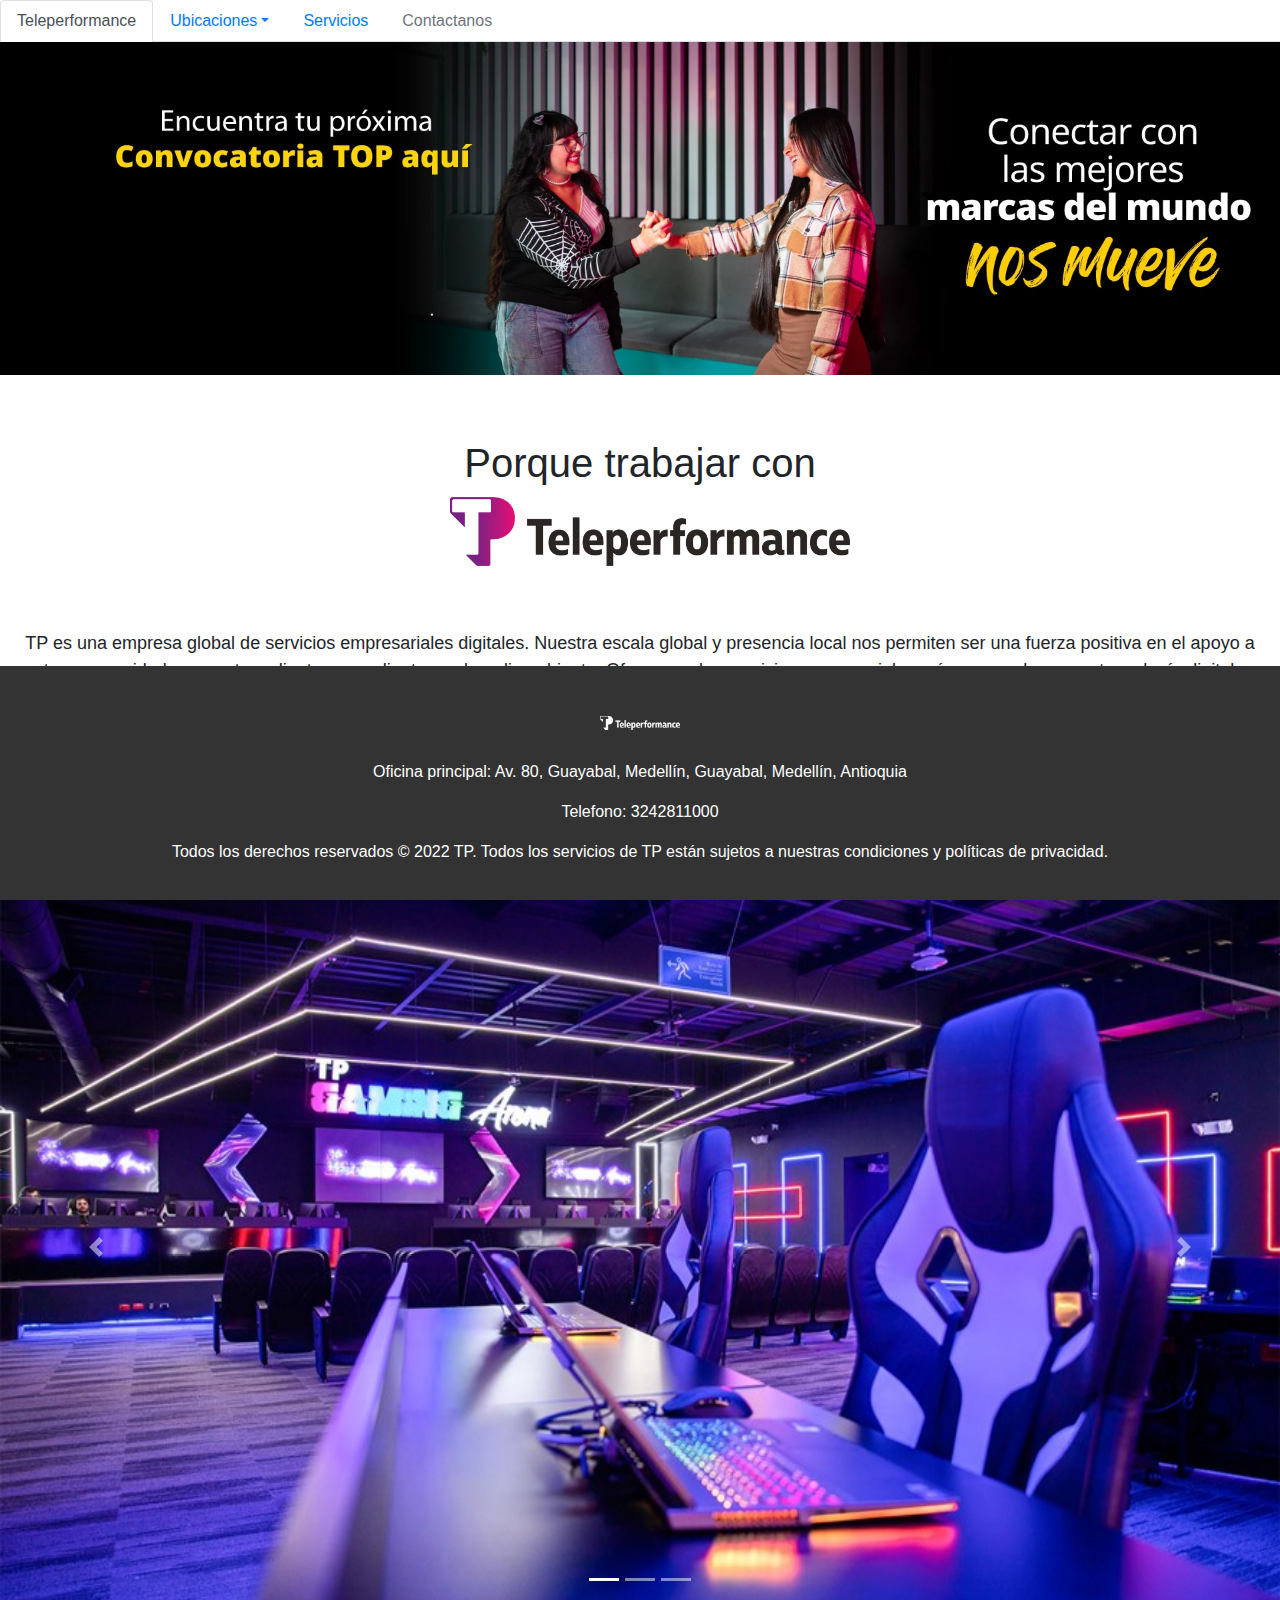
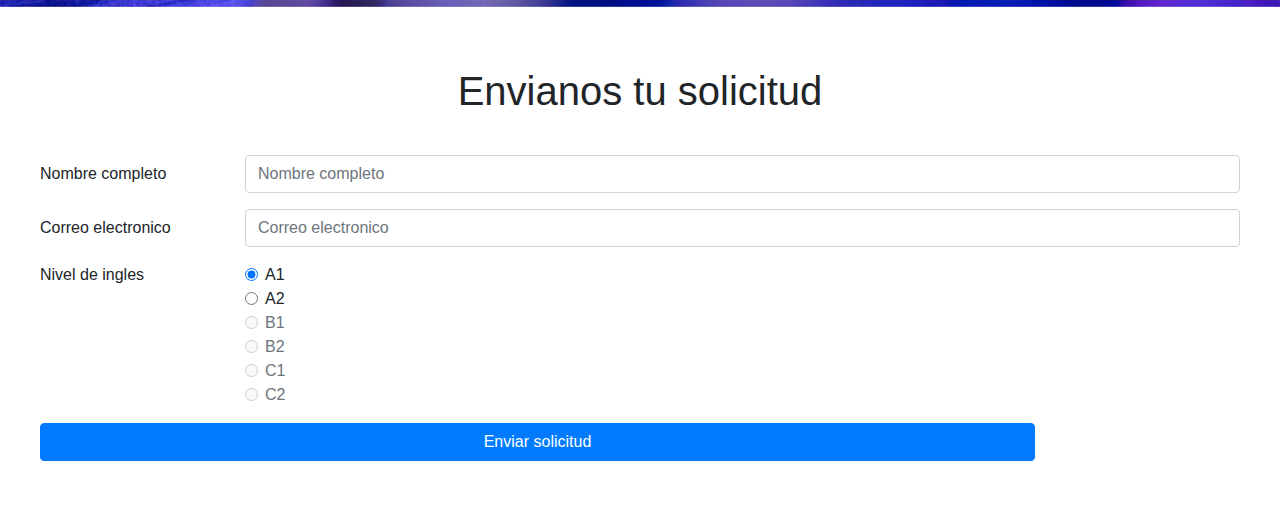
<file: index.html>
<!DOCTYPE html>
<html lang="en">
<head>
    <meta charset="UTF-8">
    <meta name="viewport" content="width=device-width, initial-scale=1.0">
    <title>Diseño de una pagina web para un producto o servicio</title>
    <link rel="stylesheet" href="https://cdn.jsdelivr.net/npm/bootstrap@4.1.3/dist/css/bootstrap.min.css" integrity="sha384-MCw98/SFnGE8fJT3GXwEOngsV7Zt27NXFoaoApmYm81iuXoPkFOJwJ8ERdknLPMO" crossorigin="anonymous">
    <link rel="stylesheet" href="style.css">
    <link rel="stylesheet" href="estilos-moviles.css" media="(max-width: 1500px)">
    <link href="https://stackpath.bootstrapcdn.com/bootstrap/4.5.2/css/bootstrap.min.css" rel="stylesheet">

  <script src="https://code.jquery.com/jquery-3.5.1.slim.min.js"></script>

  <script src="https://stackpath.bootstrapcdn.com/bootstrap/4.5.2/js/bootstrap.bundle.min.js"></script>

</head>
<body>
 <header>
    <ul class="nav nav-tabs">
        <li class="nav-item">
          <a class="nav-link active" href="#" >Teleperformance</a>
        </li>
        <li class="nav-item dropdown">
          <a class="nav-link dropdown-toggle" data-toggle="dropdown" href="#" role="button" aria-haspopup="true" aria-expanded="false">Ubicaciones</a>
          <div class="dropdown-menu">
            <a class="dropdown-item" href="#">Porque tp?   </a>
            <a class="dropdown-item" href="#">Servicios </a>
          </div>
        </li>
        <li class="nav-item">
          <a class="nav-link" href="#">Servicios</a>
        </li>
        <li class="nav-item">
          <a class="nav-link disabled" href="#">Contactanos</a>
        </li>
      </ul>
 </header>
    <main>
        <div class="convocatoria">
            <img src="./img/banner-tp-jobs_nos-mueve_col.jpg" alt="Convocatorias para teleperformance">
        </div>
        <section class="aboutus">
            <h1>Porque trabajar con </h1> 
            <img src="img/tp-main-logo-svg.png" alt="logo tp">
        </section>
        <div class="clase">
        <p>TP es una empresa global de servicios empresariales digitales. Nuestra escala global y presencia local nos permiten ser una fuerza positiva en el apoyo a nuestras comunidades, nuestros clientes, sus clientes y el medioambiente. Ofrecemos los servicios empresariales más avanzados y con tecnología digital para ayudar a las mejores marcas del mundo a optimizar sus negocios de manera significativa y sostenible.</p>
    </div>

    <div class="oficinas">
        <h1>Nuestras oficinas</h1>
    </div>
    <div id="carouselExampleIndicators" class="carousel slide" data-ride="carousel">
        <ol class="carousel-indicators">
          <li data-target="#carouselExampleIndicators" data-slide-to="0" class="active"></li>
          <li data-target="#carouselExampleIndicators" data-slide-to="1"></li>
          <li data-target="#carouselExampleIndicators" data-slide-to="2"></li>
        </ol>
        <div class="carousel-inner">
          <div class="carousel-item active">
            <img class="d-block w-100" src="img/5.jpg" alt="First slide">
          </div>
          <div class="carousel-item">
            <img class="d-block w-100" src="img/fotosite_1.jpg" alt="Second slide">
          </div>
        </div>
        <a class="carousel-control-prev" href="#carouselExampleIndicators" role="button" data-slide="prev">
          <span class="carousel-control-prev-icon" aria-hidden="true"></span>
          <span class="sr-only">Previous</span>
        </a>
        <a class="carousel-control-next" href="#carouselExampleIndicators" role="button" data-slide="next">
          <span class="carousel-control-next-icon" aria-hidden="true"></span>
          <span class="sr-only">Next</span>
        </a>
      </div>
    

        <div class="solicitud">
            <h1>Envianos tu solicitud</h1>
        </div>
        <div class="formulario">
            <form>
                <div class="form-group row">
                  <label for="inputEmail3" class="col-sm-2 col-form-label">Nombre completo</label>
                  <div class="col-sm-10">
                    <input type="text" class="form-control" id="inputEmail3" placeholder="Nombre completo" required>
                  </div>
                </div>
                <div class="form-group row">
                  <label for="inputPassword3" class="col-sm-2 col-form-label">Correo electronico</label>
                  <div class="col-sm-10">
                    <input type="email" class="form-control" id="inputPassword3" placeholder="Correo electronico" required>
                  </div>
                </div>
                <fieldset class="form-group">
                  <div class="row">
                    <legend class="col-form-label col-sm-2 pt-0">Nivel de ingles</legend>
                    <div class="col-sm-10">
                      <div class="form-check">
                        <input class="form-check-input" type="radio" name="gridRadios" id="gridRadios1" value="option1" checked>
                        <label class="form-check-label" for="gridRadios1">
                          A1
                        </label>
                      </div>
                      <div class="form-check">
                        <input class="form-check-input" type="radio" name="gridRadios" id="gridRadios2" value="option2">
                        <label class="form-check-label" for="gridRadios2">
                          A2
                        </label>
                      </div>
                      <div class="form-check disabled">
                        <input class="form-check-input" type="radio" name="gridRadios" id="gridRadios3" value="option3" disabled>
                        <label class="form-check-label" for="gridRadios3">
                          B1
                        </label>
                      </div>
                      <div class="form-check disabled">
                        <input class="form-check-input" type="radio" name="gridRadios" id="gridRadios3" value="option3" disabled>
                        <label class="form-check-label" for="gridRadios3">
                          B2
                        </label>
                      </div>
                      <div class="form-check disabled">
                        <input class="form-check-input" type="radio" name="gridRadios" id="gridRadios3" value="option3" disabled>
                        <label class="form-check-label" for="gridRadios3">
                          C1
                        </label>
                      </div>
                      <div class="form-check disabled">
                        <input class="form-check-input" type="radio" name="gridRadios" id="gridRadios3" value="option3" disabled>
                        <label class="form-check-label" for="gridRadios3">
                          C2
                        </label>
                      </div>
                    </div>
                  </div>
                </fieldset>
                <div class="form-group row">
                  <div class="col-sm-10">
                    <button type="submit" class="btn btn-primary">Enviar solicitud</button>
                  </div>
                </div>
              </form>
        </div>
    </main>
    <footer>
        <img src="img/tp-main-logo-white.png" alt="logo de tp blanco si sabe">
        <p>Oficina principal: Av. 80, Guayabal, Medellín, Guayabal, Medellín, Antioquia</p>
        <p>Telefono: 3242811000</p>
        <p>Todos los derechos reservados © 2022 TP. Todos los servicios de TP están sujetos a nuestras condiciones y políticas de privacidad.</p>
    </footer>
</body>
</html>
</file>
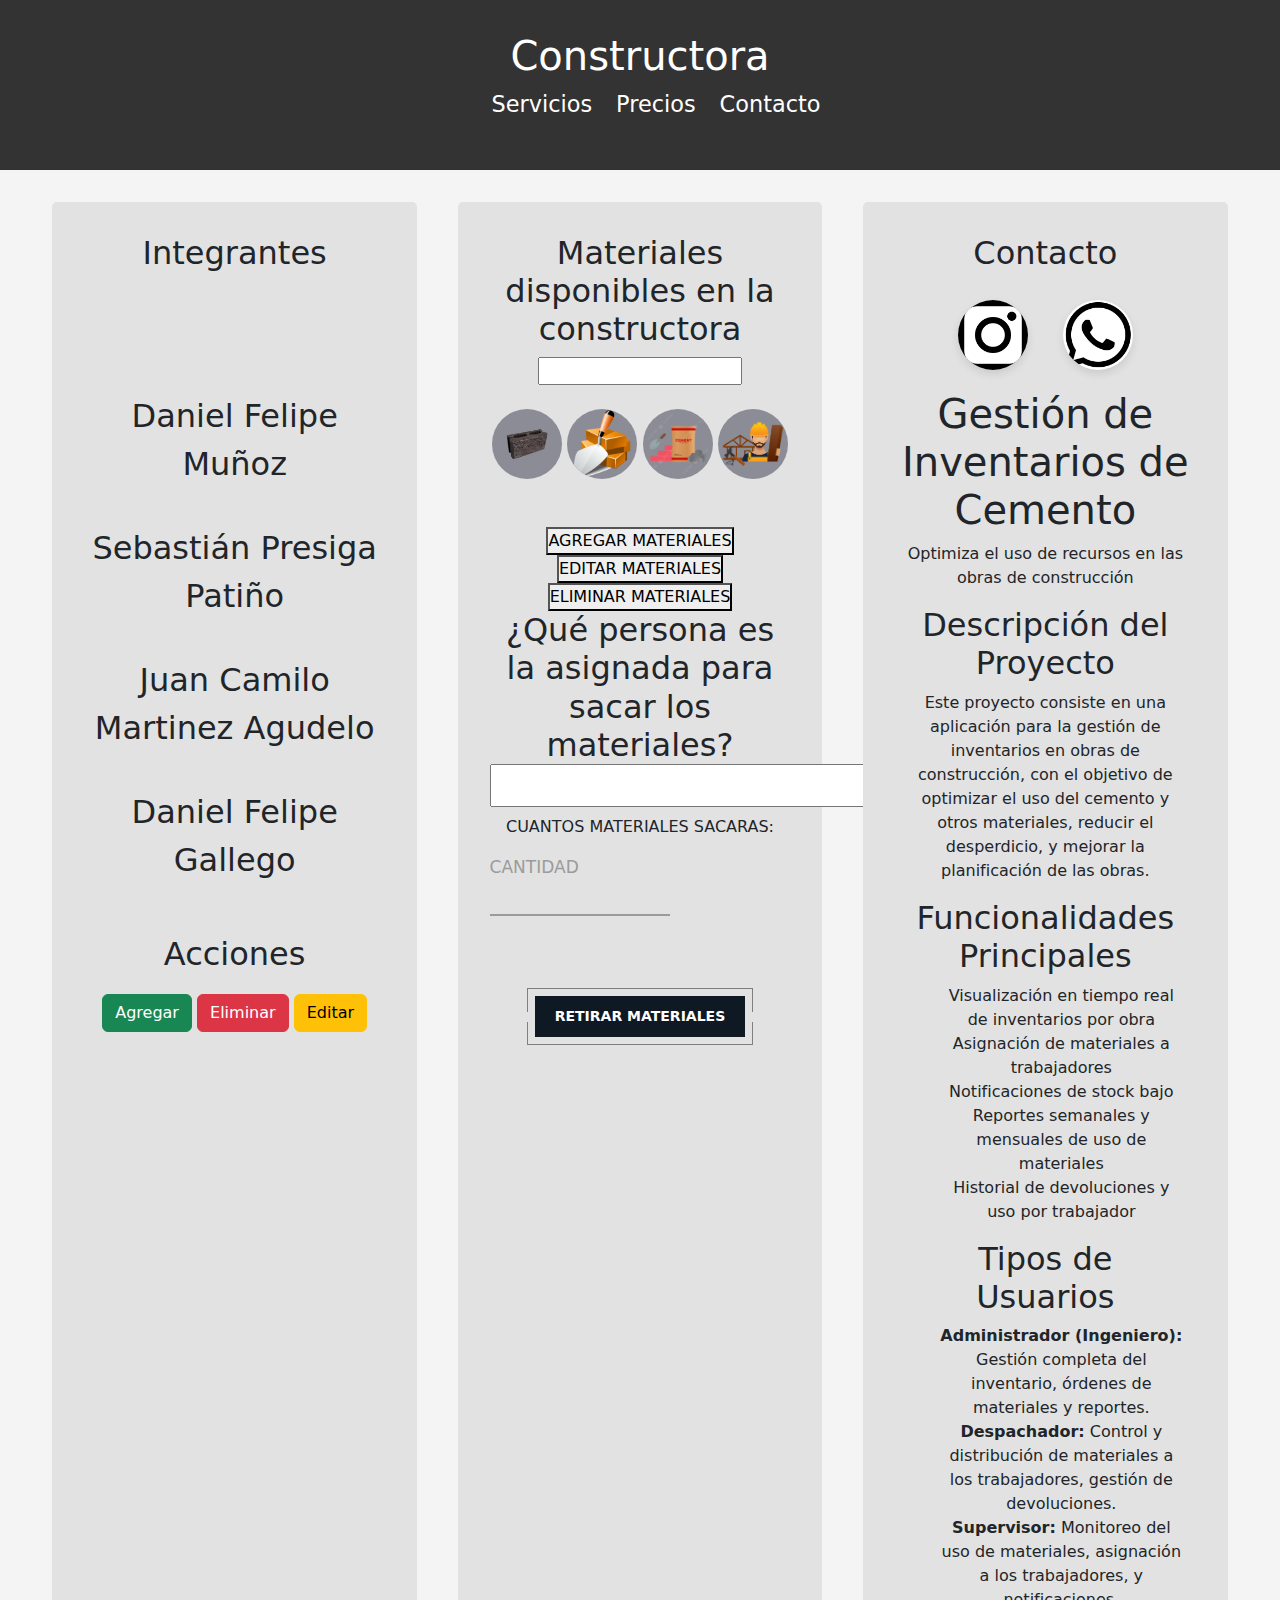
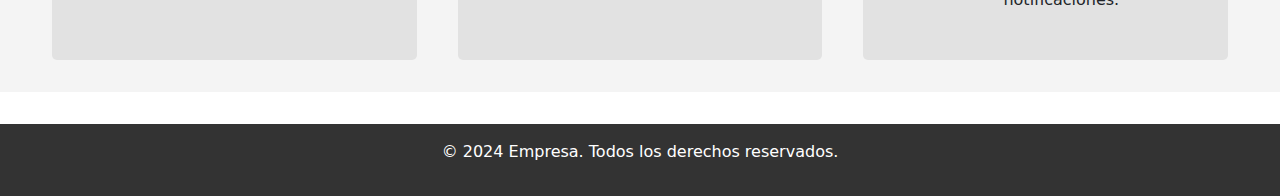
<file: Proyecto_Integrador-master/index.html>
<!DOCTYPE html>
<html lang="es">

<head>
    <meta charset="UTF-8">
    <meta name="viewport" content="width=device-width, initial-scale=1.0">
    <title>Plantilla Base pw</title>
    <link rel="stylesheet" href="plan.css">
    <link rel="stylesheet" href="plans.css">
    <link href="https://cdn.jsdelivr.net/npm/bootstrap@5.3.3/dist/css/bootstrap.min.css" rel="stylesheet" integrity="sha384-QWTKZyjpPEjISv5WaRU9OFeRpok6YctnYmDr5pNlyT2bRjXh0JMhjY6hW+ALEwIH" crossorigin="anonymous">

</head>
<body>
    <header>
        <h1>Constructora</h1>
        <nav>
            <ul>
                <li><a href="#servicios">Servicios</a></li>


                <li><a href="#precios">Precios</a></li>


                <li><a href="#contacto">Contacto</a></li>

            </ul>
        </nav>
    </header>
    <main>
        <section class="contenedor">
            <div class="columna">
                <h2 id="servicios">Integrantes</h2>
                <div class="nombres">
                  <p id="integrante1">Daniel Felipe Muñoz</p>
                  <p id="integrante2">Sebastián Presiga Patiño</p>
                  <p id="integrante3">Juan Camilo Martinez Agudelo</p>
                  <p id="integrante4">Daniel Felipe Gallego</p>
                </div>
            <div>
                <p class="nombress">Acciones</p>
                <button type="button" class="btn btn-success" onclick="agregar()">Agregar</button>
                <button type="button" class="btn btn-danger" onclick="eliminar()">Eliminar</button>
                     <button type="button" class="btn btn-warning" onclick="editar()">Editar</button>
        </div>  
            </div>
            <div class="columna">
                <h2 id="precios">Materiales disponibles en la constructora</h2>
            
                <input list="materials" id="materialInput">
                <datalist id="materials">
                    <option value="Cemento"></option>
                    <option value="Granito"></option>
                    <option value="Mármol"></option>
                    <option value="Arenisca"></option>
                    <option value="Arena"></option>
                    <option value="Grava"></option>
                    <option value="Vidrio"></option>
                </datalist>
            
                <br><br>
            
                <img src="./imagenes/BLOQUE-15-ABUJARDADO-NEGRO-HUMO-14x19x39.png" alt="imagen1"  class="materiales">
                <img src="./imagenes/Materiales.png" alt="imagen2" class="materiales">
                <img src="./imagenes/pngtree-building-materials-png-image_8745377.png" alt="imagen3" class="materiales">
                <img src="./imagenes/pngwing.com_.png" alt="imagen4" class="materiales"> 
                <br> <br> <br>
                <button onclick="agregarMaterial()">AGREGAR MATERIALES</button>
                <button onclick="editarMaterial()">EDITAR MATERIALES</button>
                <button onclick="eliminarMaterial()">ELIMINAR MATERIALES</button>
                <h2>¿Qué persona es la asignada para sacar los materiales? 
                    <input list="encargado" id="encargadoInput">
                </h2>
                <datalist id="encargado">
                    <option value="Sebastian Presiga Patiño"></option>
                    <option value="Juan Camilo Martinez Agudelo"></option>
                    <option value="Daniel Felipe Muñoz Gómez"></option>
                    <option value="Compañero Nuevo"></option>
                </datalist>    
            <p>CUANTOS MATERIALES SACARAS:</p>
            <div class="form__group field">
                <input type="input" class="form__field" placeholder="Name" required="">
                <label for="name" class="form__label">CANTIDAD</label>
            </div> 
            <br> <br> <br> 
            <button class="button" onclick="retirar()">
                <span class="button_lg">
                    <span class="button_sl"></span>
                    <span class="button_text">Retirar Materiales</span>
                </span>
            </button>
            </div>
            <div class="columna">
                <h2 id="contacto">Contacto</h2>
                <div class="logos">
                    <span>
                        <a href="https://www.instagram.com" target="_blank">
                          <img src="imagenes/logotipo-de-instagram.png" alt="logo de instagram" class="hola">
                        </a>
                      </span>
                      <span>
                        <a href="https://www.whatsapp.com" target="_blank">
                          <img src="imagenes/whatsapp.png" alt="logo de whatsapp" class="hola">
                        </a>
                      </span>                      
            </div>
            
                <h1>Gestión de Inventarios de Cemento</h1>
                <p>Optimiza el uso de recursos en las obras de construcción</p>
    </header>
        <div class="container">
            <div class="section">
                <h2>Descripción del Proyecto</h2>
                <p>Este proyecto consiste en una aplicación para la gestión de inventarios en obras de construcción, con el objetivo de optimizar el uso del cemento y otros materiales, reducir el desperdicio, y mejorar la planificación de las obras.</p>
            </div>
        
            <div class="section">
                <h2>Funcionalidades Principales</h2>
                <ul>
                    <li>Visualización en tiempo real de inventarios por obra</li>
                    <li>Asignación de materiales a trabajadores</li>
                    <li>Notificaciones de stock bajo</li>
                    <li>Reportes semanales y mensuales de uso de materiales</li>
                    <li>Historial de devoluciones y uso por trabajador</li>
                </ul>
            </div>
        
            <div class="section">
                <h2>Tipos de Usuarios</h2>
                <ul>
                    <li><strong>Administrador (Ingeniero):</strong> Gestión completa del inventario, órdenes de materiales y reportes.</li>
                    <li><strong>Despachador:</strong> Control y distribución de materiales a los trabajadores, gestión de devoluciones.</li>
                    <li><strong>Supervisor:</strong> Monitoreo del uso de materiales, asignación a los trabajadores, y notificaciones.</li>
                </ul>
            </div>
        </div>
            </div>
        </section> 
    </main>

    <footer>
        <p>&copy; 2024 Empresa. Todos los derechos reservados.</p>
    </footer> 
    <script src="main.js"></script>
    <script src="materiales.js"></script>
</body>
</html>
</file>
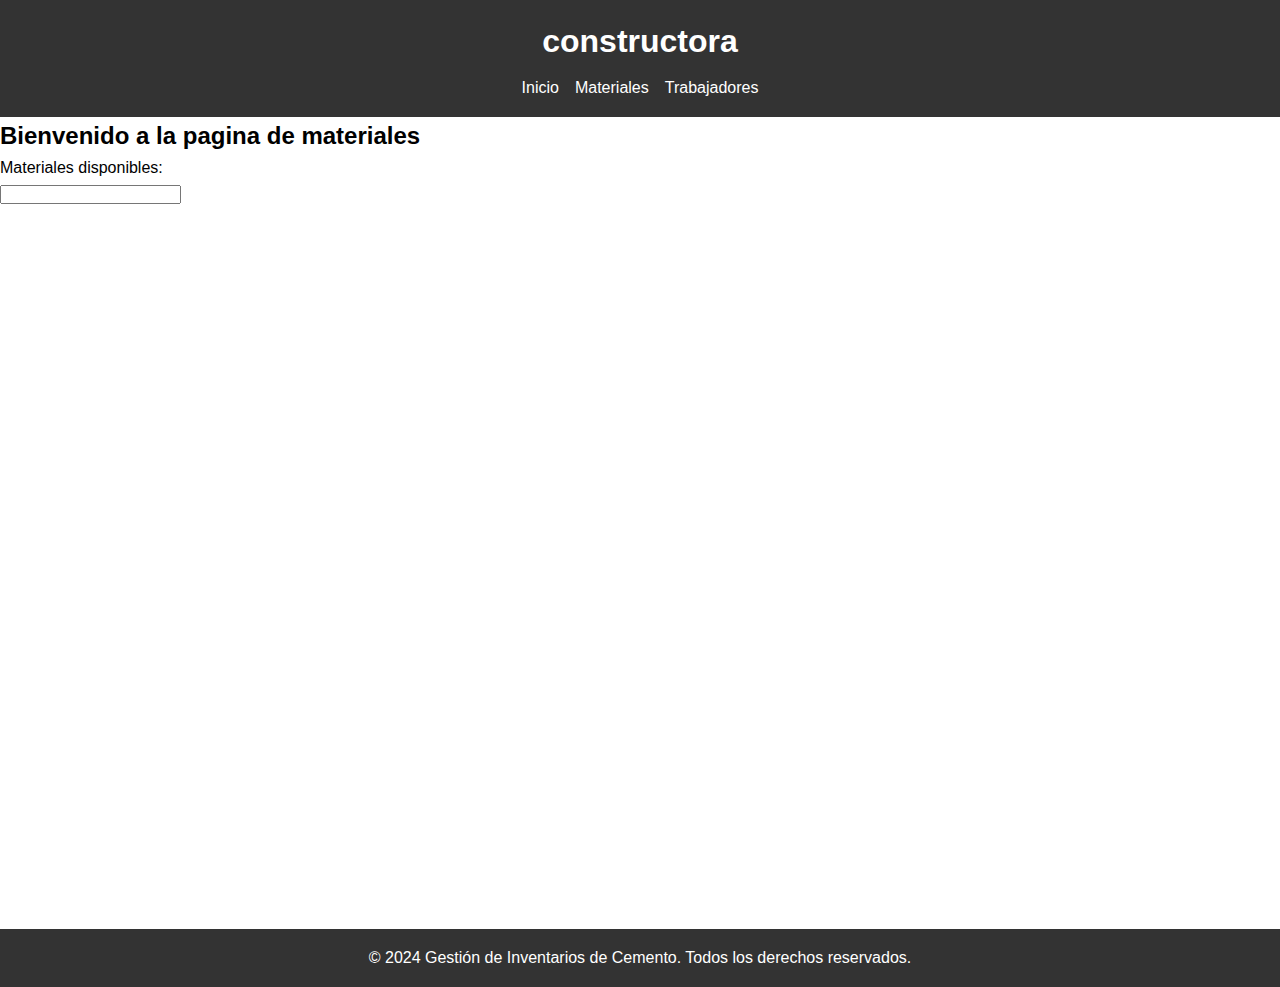
<file: Proyecto_Integrador-master/materiales.html>
<!DOCTYPE html>
<html lang="en">
<head>
    <meta charset="UTF-8">
    <meta name="viewport" content="width=device-width, initial-scale=1.0">
    <link rel="stylesheet" href="plan.css">
    <title>Materiales</title>
</head>
<body>
    <header>
        <h1>constructora </h1>
        <nav>
            <ul>
                <li><a href="/Proyecto_Integrador-master/index.html">Inicio</a></li>
    
    
                <li><a href="/Proyecto_Integrador-master/materiales.html">Materiales</a></li>
    
    
                <li><a href="/Proyecto_Integrador-master/trabajadores.html">Trabajadores</a></li>
    
            </ul>
        </nav>
    </header>
    <div class="container">
   <h2>Bienvenido a la pagina de materiales</h2> 
    <p>Materiales disponibles:</p>
   <input list="materials"></h2>
    <datalist id="materials">
    <datalist id="materials">
        <option value="Cemento"></option>
        <option value="granito"></option> 
        <option value="mármol"></option>
        <option value="arenisca"></option>
        <option value="arena"></option>
        <option value="grava"></option>
        <option value="vidria"></option>
    </datalist> 
</div>
<br><br><br><br><br><br><br><br><br><br><br><br><br><br><br><br><br><br><br><br><br><br><br><br><br><br><br>
<footer>
    <p>© 2024 Gestión de Inventarios de Cemento. Todos los derechos reservados.</p>
</footer>
</body>
</html>
</file>
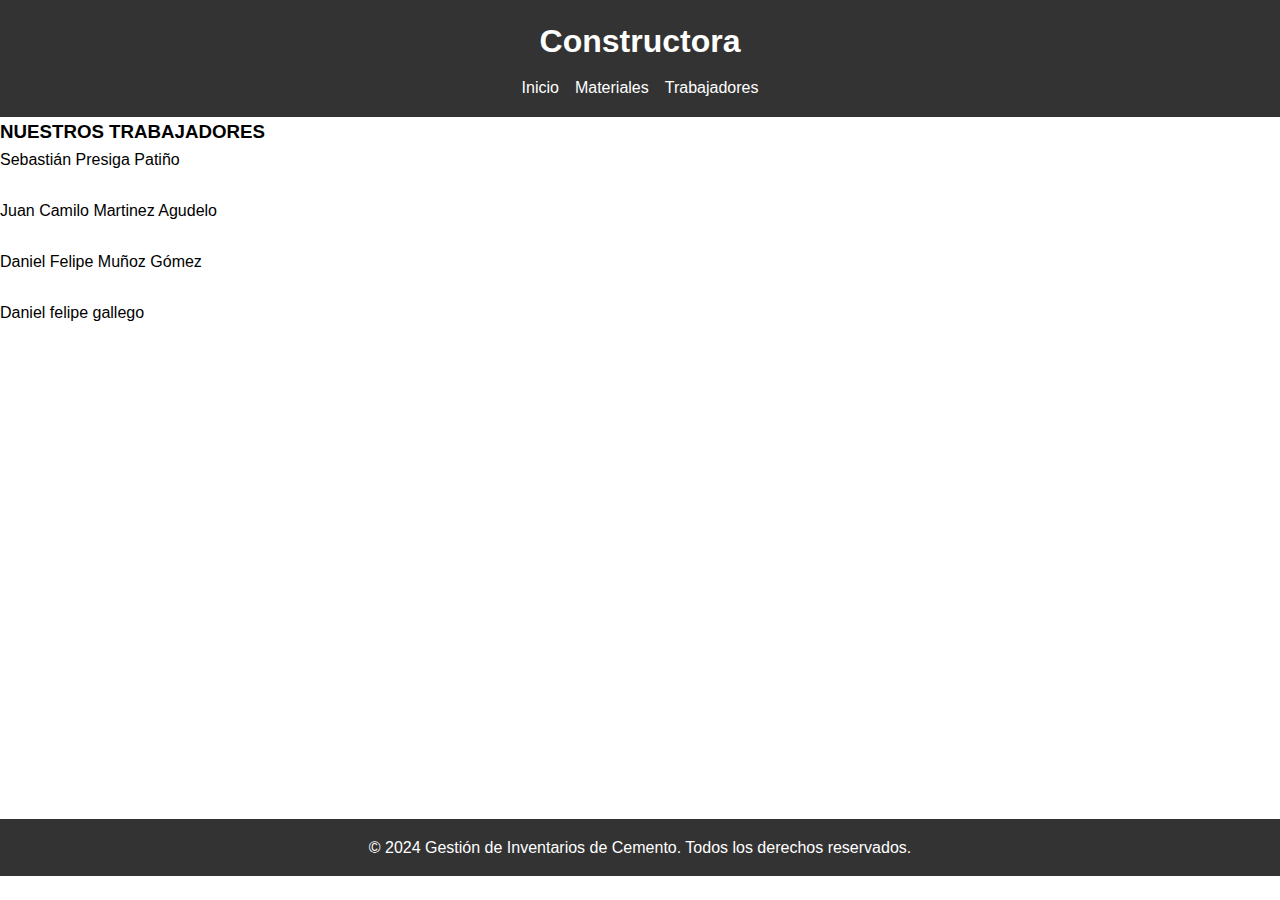
<file: Proyecto_Integrador-master/trabajadores.html>
<!DOCTYPE html>
<html lang="en">
<head>
    <meta charset="UTF-8">
    <meta name="viewport" content="width=device-width, initial-scale=1.0">
    <link rel="stylesheet" href="plan.css">
    <title>Trabajadores</title>
</head>
<header>
    <h1>Constructora </h1>
    <nav>
        <ul>
            <li><a href="/Proyecto_Integrador-master/index.html">Inicio</a></li>


            <li><a href="/Proyecto_Integrador-master/materiales.html">Materiales</a></li>


            <li><a href="/Proyecto_Integrador-master/trabajadores.html">Trabajadores</a></li>

        </ul>
    </nav>
</header>
<body>
    <h3>NUESTROS TRABAJADORES</h3>
    <p>Sebastián Presiga Patiño </p>
    <br>
    <p>Juan Camilo Martinez Agudelo</p>
    <br>
    <p>Daniel Felipe Muñoz Gómez</p>
    <br>
    <p>Daniel felipe gallego</p>
    <br><br><br><br><br><br><br><br><br><br><br><br><br><br><br><br><br><br>
    <footer>
        <p>© 2024 Gestión de Inventarios de Cemento. Todos los derechos reservados.</p>
    </footer>
</body>
</html>
</file>
<file: style.css>
.aboutus {
    display: flex;
    justify-content: center;
    align-items: center;
    margin: 5%;
}

.aboutus h1 {
    margin: 0;
    font-family: Verdana, Geneva, Tahoma, sans-serif;
}

.aboutus img {
    width: 400px;
    height: auto;
    margin-left: 20px;
}

.clase p {
    margin-top: 20px;
    font-family: Arial, Helvetica, sans-serif;
    font-size: 18px;
   align-items: center;
   text-align: center;
}

.formulario {
    padding: 50px;
    margin: 20px;
}

.solicitud {
    margin-top: 60px;
    font-family: Verdana, Geneva, Tahoma, sans-serif;
    font-size: 20px;
    align-items: center;
    text-align: center;

}

footer {
    background-color: #333333;
    color: #FFFFFF;
    margin: 0;
    padding: 10px;
    width: 101%; 
    position: relative;
    bottom: 0; 
}

footer p {
    text-align: center;
    justify-content: center;
}

footer img {
    width: 200px;
    height: auto;
    margin: 20px;
    padding: 10px;
}

.oficinas {
    display: flex;
    justify-content: center;
    align-items: center;
    margin: 5%;
}

.oficinas h1 {
    margin: 0;
    font-family: Verdana, Geneva, Tahoma, sans-serif;
}

.oficinas img {
    width: 400px;
    height: auto;
    margin-left: 20px;
}
</file>
<file: estilos-moviles.css>
body {
    font-family: Arial, sans-serif;
}


img {
    max-width: 100%;
    height: auto;
}

nav {
    padding: 10px 0;
}

.nav-tabs {
    padding-left: 0;
    text-align: center;
}

.nav-item {
    margin-bottom: 10px;
}


.convocatoria img {
    width: 100%; 
    height: auto;
}


.aboutus {
    display: flex;
    flex-direction: column;
    align-items: center;
    text-align: center;
}

.aboutus h1 {
    margin-bottom: 10px;
}


.carousel-inner img {
    max-width: 100%;
    height: auto;
}


.formulario {
    padding: 20px;
}

.form-group {
    margin-bottom: 1.5rem;
}

button {
    width: 100%;
}



footer {
    text-align: center;
    padding: 20px;
    background-color: #333;
    color: white;
}


footer img {
    width: 100px;
    height: auto;
}


@media (max-width: 768px) {
    footer {
        position: relative; 
        width: 100%;
        padding: 10px;
        bottom: auto; /* Asegura que el footer no se quede pegado al fondo */
    }
}


@media (min-width: 769px) {
    footer {
        position: fixed; 
        bottom: 0;
        width: 100%;
    }
}
</file>
<file: Proyecto_Integrador-master/plan.css>
*{
    margin: 0;
    padding: 0;
    box-sizing: border-box;
}

body {
    font-family: Arial, sans-serif;
    line-height: 1.6;
}


header {
    background-color: #333;
    color: #fff;
    padding: 1rem;
    text-align: center;
}

header h1 {
    margin-bottom: 0.5rem;
}

nav ul {
    list-style: none;
    display: flex;
    justify-content: center;
    gap: 1rem;
}

nav a {
    color: #fff;
    text-decoration: none;
}

nav a:hover {
    text-decoration: underline;
}

/* Main */
.contenedor {
    display: flex;
    justify-content: space-around;
    padding: 2rem;
    background-color: #f4f4f4;
}

.nombres {
  display: flex;
  flex-direction: column;
  font-size: 1.5rem;
  margin-top: 40%;
  justify-content: center;
  gap: 20px; /* Espacio entre los nombres */
  animation: fadeInUp 0.8s ease-in-out;
}

.nombress{
  display: flex;
  flex-direction: column;
  font-size: 1.5rem;
  margin-top: 10%;
  justify-content: center;
  gap: 20px; /* Espacio entre los nombres */
  animation: fadeInUp 0.8s ease-in-out;
}

/* Definimos la animación */
@keyframes fadeInUp {
  0% {
      opacity: 0;
      transform: translateY(20px); /* Los elementos suben desde 20px */
  }
  100% {
      opacity: 1;
      transform: translateY(0);
  }
}

.columna {
    background-color: #e2e2e2;
    padding: 1rem;
    border-radius: 5px;
    width: 30%;
    text-align: center;
}
    .columna .materiales {
      width: 70px;
      height: 70px;
      border-radius: 50%;
      background-color: rgb(140, 140, 151);
      animation: spin 2s infinite linear; 
      animation-name: show;
      animation-duration: 5s;
      animation-iteration-count: infinite;
      animation-timing-function: ease-in-out;
      animation-direction: alternate;
  }  .animation {
      width: 50px; height: 50px;
      background-color: rgb(132, 132, 146);
      animation: cambio 5s infinite;
  
  
  }

.columna a {
    color: rgb(66, 56, 56); 
    display: flex;        
    flex-direction: column; 
    justify-content: center; 
    align-items: center;  
    text-decoration: none;  
}

.columna a:hover {
  color: black;
}


/* Pie de Página */
footer {
    background-color: #333;
    color: #fff;
    text-align: center;
    padding: 1rem;
    margin-top: 2rem;
} 
.circles { 
    width: 0;   
    height: 0;
    border-radius: 50% solid transparent; 
    border-right: 50px solid transparent; 
    border-bottom: 50px solid blue; 
    animation: slide 5s infinite;
} 
.form__group {
    position: relative;
    padding: 20px 0 0;
    width: 100%;
    max-width: 180px;
  }
  
  .form__field {
    font-family: inherit;
    width: 100%;
    border: none;
    border-bottom: 2px solid #9b9b9b;
    outline: 0;
    font-size: 17px;
    color: #fff;
    padding: 7px 0;
    background: transparent;
    transition: border-color 0.2s;
  }
  
  .form__field::placeholder {
    color: transparent;
  }
  
  .form_field:placeholder-shown ~ .form_label {
    font-size: 17px;
    cursor: text;
    top: 20px;
  }
  
  .form__label {
    position: absolute;
    top: 0;
    display: block;
    transition: 0.2s;
    font-size: 17px;
    color: #9b9b9b;
    pointer-events: none;
  }
  
  .form__field:focus {
    padding-bottom: 6px;
    font-weight: 700;
    border-width: 3px;
    border-image: linear-gradient(to right, #116399, #38caef);
    border-image-slice: 1;
  }
  
  .form_field:focus ~ .form_label {
    position: absolute;
    top: 0;
    display: block;
    transition: 0.2s;
    font-size: 17px;
    color: #38caef;
    font-weight: 700;
  }
  
  /* reset input */
  .form_field:required, .form_field:invalid {
    box-shadow: none;
  } 
.button {
    -moz-appearance: none;
    -webkit-appearance: none;
    appearance: none;
    border: none;
    background: none;
    color: #0f1923;
    cursor: pointer;
    position: relative;
    padding: 8px;
    margin-bottom: 20px;
    text-transform: uppercase;
    font-weight: bold;
    font-size: 14px;
    transition: all .15s ease;
  }
  
  .button::before,
  .button::after {
    content: '';
    display: block;
    position: absolute;
    right: 0;
    left: 0;
    height: calc(50% - 5px);
    border: 1px solid #7D8082;
    transition: all .15s ease;
  }
  
  .button::before {
    top: 0;
    border-bottom-width: 0;
  }
  
  .button::after {
    bottom: 0;
    border-top-width: 0;
  }
  
  .button:active,
  .button:focus {
    outline: none;
  }
  
  .button:active::before,
  .button:active::after {
    right: 3px;
    left: 3px;
  }
  
  .button:active::before {
    top: 3px;
  }
  
  .button:active::after {
    bottom: 3px;
  }
  
  .button_lg {
    position: relative;
    display: block;
    padding: 10px 20px;
    color: #fff;
    background-color: #0f1923;
    overflow: hidden;
    box-shadow: inset 0px 0px 0px 1px transparent;
  }
  
  .button_lg::before {
    content: '';
    display: block;
    position: absolute;
    top: 0;
    left: 0;
    width: 2px;
    height: 2px;
    background-color: #0f1923;
  }
  
  .button_lg::after {
    content: '';
    display: block;
    position: absolute;
    right: 0;
    bottom: 0;
    width: 4px;
    height: 4px;
    background-color: #0f1923;
    transition: all .2s ease;
  }
  
  .button_sl {
    display: block;
    position: absolute;
    top: 0;
    bottom: -1px;
    left: -8px;
    width: 0;
    background-color: #ff4655;
    transform: skew(-15deg);
    transition: all .2s ease;
  }
  
  .button_text {
    position: relative;
  }
  
  .button:hover {
    color: #0f1923;
  }
  
  .button:hover .button_sl {
    width: calc(100% + 15px);
  }
  
  .button:hover .button_lg::after {
    background-color: #fff;
  } 


@keyframes show
{
0% 
{
    background-color: rgb(73, 73, 73);
    width: 50px; height: 50px;

}
50% 
{
    background-color: rgb(59, 59, 59);
    width: 80px; height: 80px;

}
100% {
    background-color: rgb(137, 137, 141);
    width: 50px; height: 50px;
}
}


@keyframes slide {
    0% { border-right-color: blue; }
    100% { border-right-color: red; }
}

.section li {
  text-decoration: none;
  list-style-type: none;
}

.hola {
  width: 70px;
  height: 70px;
  border-radius: 50%;
  background-color: white;
  display: inline-block;
  margin: 20px 15px; /* Añadido margen superior e inferior (20px) y lateral (15px) */
  box-shadow: 0 4px 8px rgba(0, 0, 0, 0.1); /* Sombra suave para un efecto elegante */
  transition: transform 0.3s ease, box-shadow 0.3s ease; /* Animación suave para interacciones */
}

.hola:hover {
  transform: scale(1.1); /* Aumenta un poco el tamaño al pasar el ratón */
  box-shadow: 0 6px 12px rgba(0, 0, 0, 0.15); /* Aumenta la sombra al hacer hover */
}

span {
  display: inline-block;
}
</file>
<file: Proyecto_Integrador-master/plans.css>
/* Estilos base (Mobile First) */
* {
    margin: 0;
    padding: 0;
    box-sizing: border-box;
}

body {
    font-family: Arial, sans-serif;
    line-height: 1.6;
}

/* Estilo de header */
header {
    background-color: #333;
    color: #fff;
    padding: 1rem;
    text-align: center;
}

header h1 {
    margin-bottom: 0.5rem;
}

nav ul {
    list-style: none;
    display: flex;
    justify-content: center;
    gap: 1rem;
}

nav a {
    color: #fff;
    text-decoration: none;
}

nav a:hover {
    text-decoration: underline;
}

/* Main contenedor */
.contenedor {
    display: flex;
    flex-direction: column; /* Para móviles, cambiamos a columna */
    padding: 2rem;
    background-color: #f4f4f4;
}

.nombres {
    display: flex;
    flex-direction: column;
    font-size: 1.5rem;
    margin-top: 40%;
    justify-content: center;
    gap: 20px;
    animation: fadeInUp 0.8s ease-in-out;
}

.nombress {
    display: flex;
    flex-direction: column;
    font-size: 1.5rem;
    margin-top: 10%;
    justify-content: center;
    gap: 20px;
    animation: fadeInUp 0.8s ease-in-out;
}

.columna {
    background-color: #e2e2e2;
    padding: 1rem;
    border-radius: 5px;
    width: 100%; /* Para móviles, la columna ocupa el 100% */
    text-align: center;
}

/* Imágenes de materiales */
.columna .materiales {
    width: 70px;
    height: 70px;
    border-radius: 50%;
    background-color: rgb(140, 140, 151);
    animation: spin 2s infinite linear;
    animation-name: show;
    animation-duration: 5s;
    animation-iteration-count: infinite;
    animation-timing-function: ease-in-out;
    animation-direction: alternate;
}

.columna a {
    color: rgb(66, 56, 56);
    display: flex;
    flex-direction: column;
    justify-content: center;
    align-items: center;
    text-decoration: none;
}

.columna a:hover {
    color: black;
}

/* Pie de página */
footer {
    background-color: #333;
    color: #fff;
    text-align: center;
    padding: 1rem;
    margin-top: 2rem;
}

/* Animación de círculos */
.circles {
    width: 0;
    height: 0;
    border-radius: 50%;
    border-right: 50px solid transparent;
    border-bottom: 50px solid blue;
    animation: slide 5s infinite;
}

/* Estilos de formularios */
.form__group {
    position: relative;
    padding: 20px 0 0;
    width: 100%;
    max-width: 180px;
}

.form__field {
    font-family: inherit;
    width: 100%;
    border: none;
    border-bottom: 2px solid #9b9b9b;
    outline: 0;
    font-size: 17px;
    color: #fff;
    padding: 7px 0;
    background: transparent;
    transition: border-color 0.2s;
}

.form__field::placeholder {
    color: transparent;
}

.form_field:placeholder-shown ~ .form_label {
    font-size: 17px;
    cursor: text;
    top: 20px;
}

.form__label {
    position: absolute;
    top: 0;
    display: block;
    transition: 0.2s;
    font-size: 17px;
    color: #9b9b9b;
    pointer-events: none;
}

.form__field:focus {
    padding-bottom: 6px;
    font-weight: 700;
    border-width: 3px;
    border-image: linear-gradient(to right, #116399, #38caef);
    border-image-slice: 1;
}

.form_field:focus ~ .form_label {
    position: absolute;
    top: 0;
    display: block;
    transition: 0.2s;
    font-size: 17px;
    color: #38caef;
    font-weight: 700;
}

/* Reset input */
.form_field:required,
.form_field:invalid {
    box-shadow: none;
}

/* Estilos de botones */
.button {
    -moz-appearance: none;
    -webkit-appearance: none;
    appearance: none;
    border: none;
    background: none;
    color: #0f1923;
    cursor: pointer;
    position: relative;
    padding: 8px;
    margin-bottom: 20px;
    text-transform: uppercase;
    font-weight: bold;
    font-size: 14px;
    transition: all .15s ease;
}

.button::before,
.button::after {
    content: '';
    display: block;
    position: absolute;
    right: 0;
    left: 0;
    height: calc(50% - 5px);
    border: 1px solid #7D8082;
    transition: all .15s ease;
}

.button::before {
    top: 0;
    border-bottom-width: 0;
}

.button::after {
    bottom: 0;
    border-top-width: 0;
}

.button:active,
.button:focus {
    outline: none;
}

.button:active::before,
.button:active::after {
    right: 3px;
    left: 3px;
}

.button:active::before {
    top: 3px;
}

.button:active::after {
    bottom: 3px;
}

.button_lg {
    position: relative;
    display: block;
    padding: 10px 20px;
    color: #fff;
    background-color: #0f1923;
    overflow: hidden;
    box-shadow: inset 0px 0px 0px 1px transparent;
}

.button_lg::before {
    content: '';
    display: block;
    position: absolute;
    top: 0;
    left: 0;
    width: 2px;
    height: 2px;
    background-color: #0f1923;
}

.button_lg::after {
    content: '';
    display: block;
    position: absolute;
    right: 0;
    bottom: 0;
    width: 4px;
    height: 4px;
    background-color: #0f1923;
    transition: all .2s ease;
}

.button_sl {
    display: block;
    position: absolute;
    top: 0;
    bottom: -1px;
    left: -8px;
    width: 0;
    background-color: #ff4655;
    transform: skew(-15deg);
    transition: all .2s ease;
}

.button_text {
    position: relative;
}

.button:hover {
    color: #0f1923;
}

.button:hover .button_sl {
    width: calc(100% + 15px);
}

.button:hover .button_lg::after {
    background-color: #fff;
}

/* Animación de círculos */
@keyframes show {
    0% {
        background-color: rgb(73, 73, 73);
        width: 50px;
        height: 50px;
    }
    50% {
        background-color: rgb(59, 59, 59);
        width: 80px;
        height: 80px;
    }
    100% {
        background-color: rgb(137, 137, 141);
        width: 50px;
        height: 50px;
    }
}

@keyframes slide {
    0% {
        border-right-color: blue;
    }
    100% {
        border-right-color: red;
    }
}

.hola {
    width: 70px;
    height: 70px;
    border-radius: 50%;
    background-color: white;
    display: inline-block;
    margin: 20px 15px;
    box-shadow: 0 4px 8px rgba(0, 0, 0, 0.1);
    transition: transform 0.3s ease, box-shadow 0.3s ease;
}

.hola:hover {
    transform: scale(1.1);
    box-shadow: 0 6px 12px rgba(0, 0, 0, 0.15);
}

span {
    display: inline-block;
}

/* Media queries para pantallas más grandes */
@media (min-width: 768px) {
    .contenedor {
        flex-direction: row; /* Disposición en fila para pantallas más grandes */
    }

    .columna {
        width: 30%; /* Cada columna ocupará el 30% del ancho en pantallas grandes */
    }

    .nombres,
    .nombress {
        font-size: 1.8rem;
    }

    .materiales {
        width: 100px;
        height: 100px;
    }

    nav ul {
        flex-direction: row; /* Menú horizontal en pantallas grandes */
        gap: 1.5rem;
    }

    nav a {
        font-size: 1.4rem;
    }
}

@media (min-width: 1024px) {
    header {
        padding: 2rem;
    }

    .columna {
        padding: 2rem;
    }

    .materiales {
        width: 120px;
        height: 120px;
    }

    .nombres,
    .nombress {
        font-size: 2rem;
    }
}
</file>
